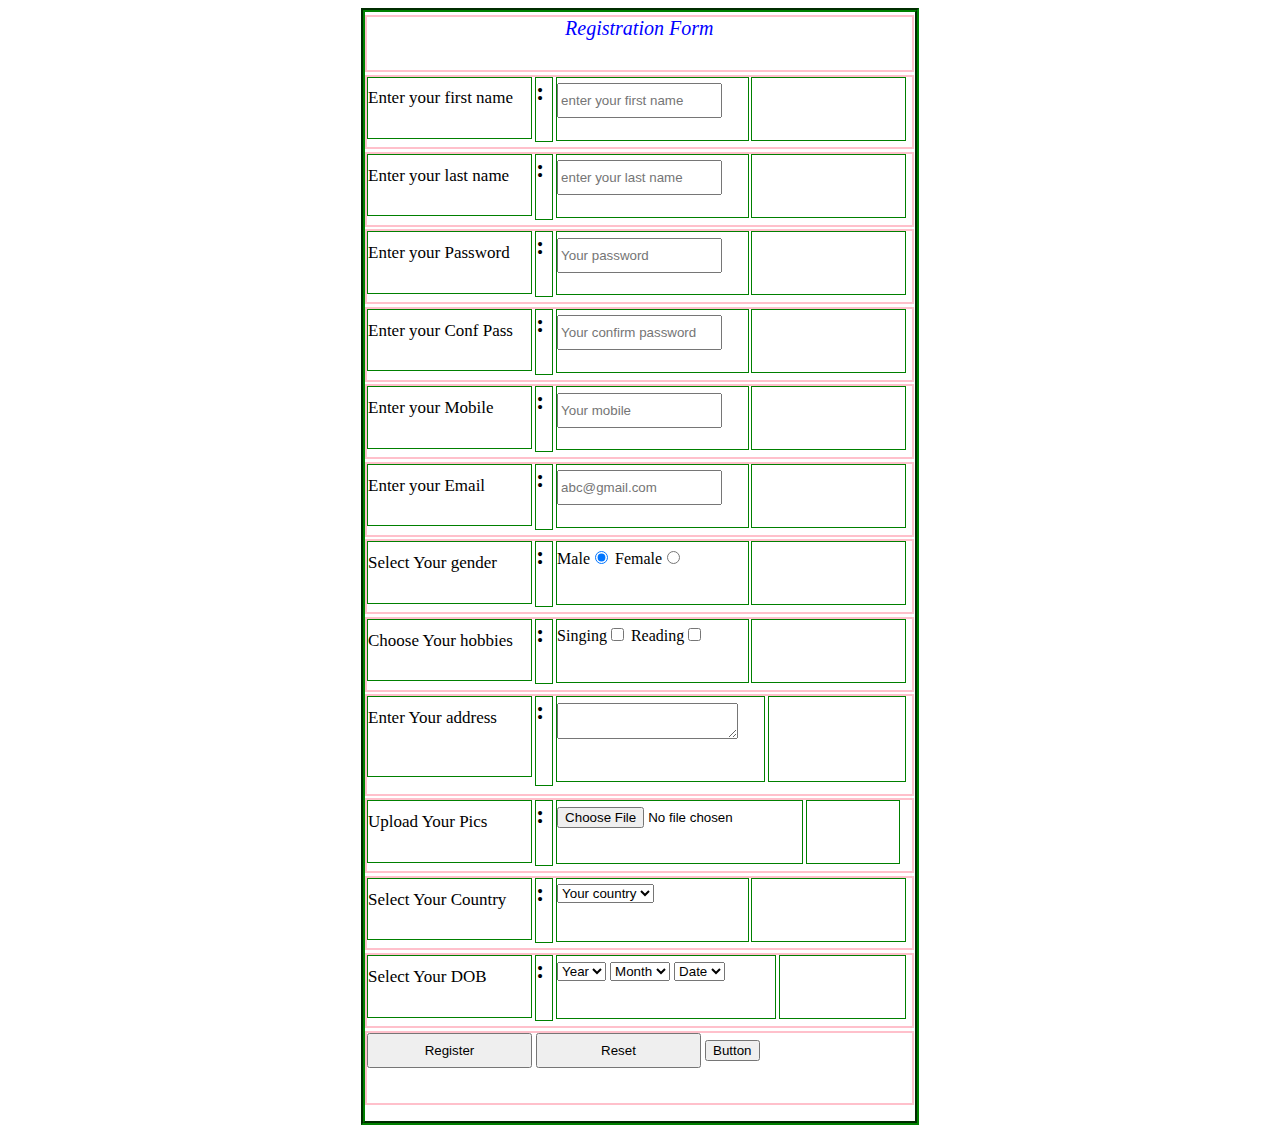
<file: php/trial/mail/regisForm.html>
<html>
	<head>
		<link rel="stylesheet" type="text/css" href="style.css"/>
		<script type="text/javascript" src="validation.js"></script>
	</head>
	<body>
		<div id="main">
			<form method="" action="">
			<div class="row" style="color:blue;font-size:20px;font-style:italic;text-align:center;height:6%;">
			Registration Form
			</div>
			<div class="row">
				<div class="col">Enter your first name</div>
				<div class="col1">:</div>
				<div class="col2"><input type="text" onBlur="chkBlnk('fn','error')" onKeyPress="return chkNum(event,'error')" name="fn" id="fn" title="first name" placeholder="enter your first name" maxlength="10" required/></div>
				<div class="col3" id="error"></div>
			</div>
			<div class="row">
				<div class="col">Enter your last name</div>
				<div class="col1">:</div>
				<div class="col2"><input type="text" name="ln" onBlur="chkBlnk('ln','error1')" onKeyPress="return chkNum(event,'error1')" id="ln" placeholder="enter your last name"title="last name"  maxlength="10" required/></div>
				<div class="col3" id="error1"></div>
			</div>
			<div class="row">
				<div class="col">Enter your Password</div>
				<div class="col1">:</div>
				<div class="col2"><input type="password" onBlur="chkPass()" name="pwd" id="pwd" placeholder="Your password"  rquired/></div>
				<div class="col3" id="error2"></div>
			</div>
			<div class="row">
				<div class="col">Enter your Conf Pass</div>
				<div class="col1">:</div>
				<div class="col2"><input type="password" onBlur="chkCpass()" name="cpwd" id="cpwd" placeholder="Your confirm password"  rquired/></div>
				<div class="col3" id="error3"></div>
			</div>
			<div class="row">
				<div class="col">Enter your Mobile</div>
				<div class="col1">:</div>
				<div class="col2"><input type="number" pattern="[0-9]*" name="pwd" id="pwd" placeholder="Your mobile"  rquired/></div>
				<div class="col3"></div>
			</div>
			<div class="row">
				<div class="col">Enter your Email</div>
				<div class="col1">:</div>
				<div class="col2"><input type="email"  name="eid" id="eid" onBlur="chkEid()" placeholder="abc@gmail.com"  required/></div>
				<div class="col3" id="error5"></div>
			</div>
			<div class="row">
				<div class="col">Select Your gender</div>
				<div class="col1">:</div>
				<div class="col2">
				Male<input type="radio"  name="gen" id="eid" value="m" checked="checked" />
				Female<input type="radio"  name="gen" id="eid" value="f"  ></div>
				<div class="col3"></div>
			</div>
			<div class="row">
				<div class="col">Choose Your hobbies</div>
				<div class="col1">:</div>
				<div class="col2">
				Singing<input type="checkbox"  name="cheklist[]" value="Singing"  rquired/>
				Reading<input type="checkbox"  name="cheklist[]"  value="Reading"  rquired/></div>
				<div class="col3"></div>
			</div>
			<div class="row" style="height:11%;">
				<div class="col">Enter Your address</div>
				<div class="col1">:</div>
				<div class="col2" style="width:38%;">
				<textarea></textarea></div>
				<div class="col3" style="width:25%;"></div>
			</div>
			<div class="row">
				<div class="col">Upload Your Pics</div>
				<div class="col1">:</div>
				<div class="col2" style="width:45%;">
				<input type="file" name="f"/></div>
				<div class="col3" style="width:17%;"></div>
			</div>
			<div class="row">
				<div class="col">Select Your Country</div>
				<div class="col1">:</div>
				<div class="col2">
					<select onFocus="chkCity()" name="cont" id="cont">
						<option value="" selected="selected" disabled="disabled">Your country</option>
						<option value="india">India</option>
						<option value="pakistan">Pakistan</option>
						<option value="nepal">Nepal</option>
					</select>
				</div>
				<div class="col3" id="error10"></div>
			</div>
			<div class="row">
				<div class="col">Select Your DOB</div>
				<div class="col1">:</div>
				<div class="col2" style="width:40%;">
					<select name="city" id="city">
						<option value="" selected="selected" disabled="disabled">Year</option>
					
					</select>
					<select name="city" id="city">
						<option value="" selected="selected" disabled="disabled">Month</option>
					</select>
					<select name="city" id="city">
						<option value="" selected="selected" disabled="disabled">Date</option>
					</select>
				</div>
				<div class="col3" style="width:23%;"></div>
			</div>
			<div class="row">
				<input type="submit" value="Register" name="send"/>
				<input type="reset" value="Reset"/>
				<input type="button" value="Button" name="button"/>
			</div>
			</form>
		</div>
	</body>
</html>
</file>
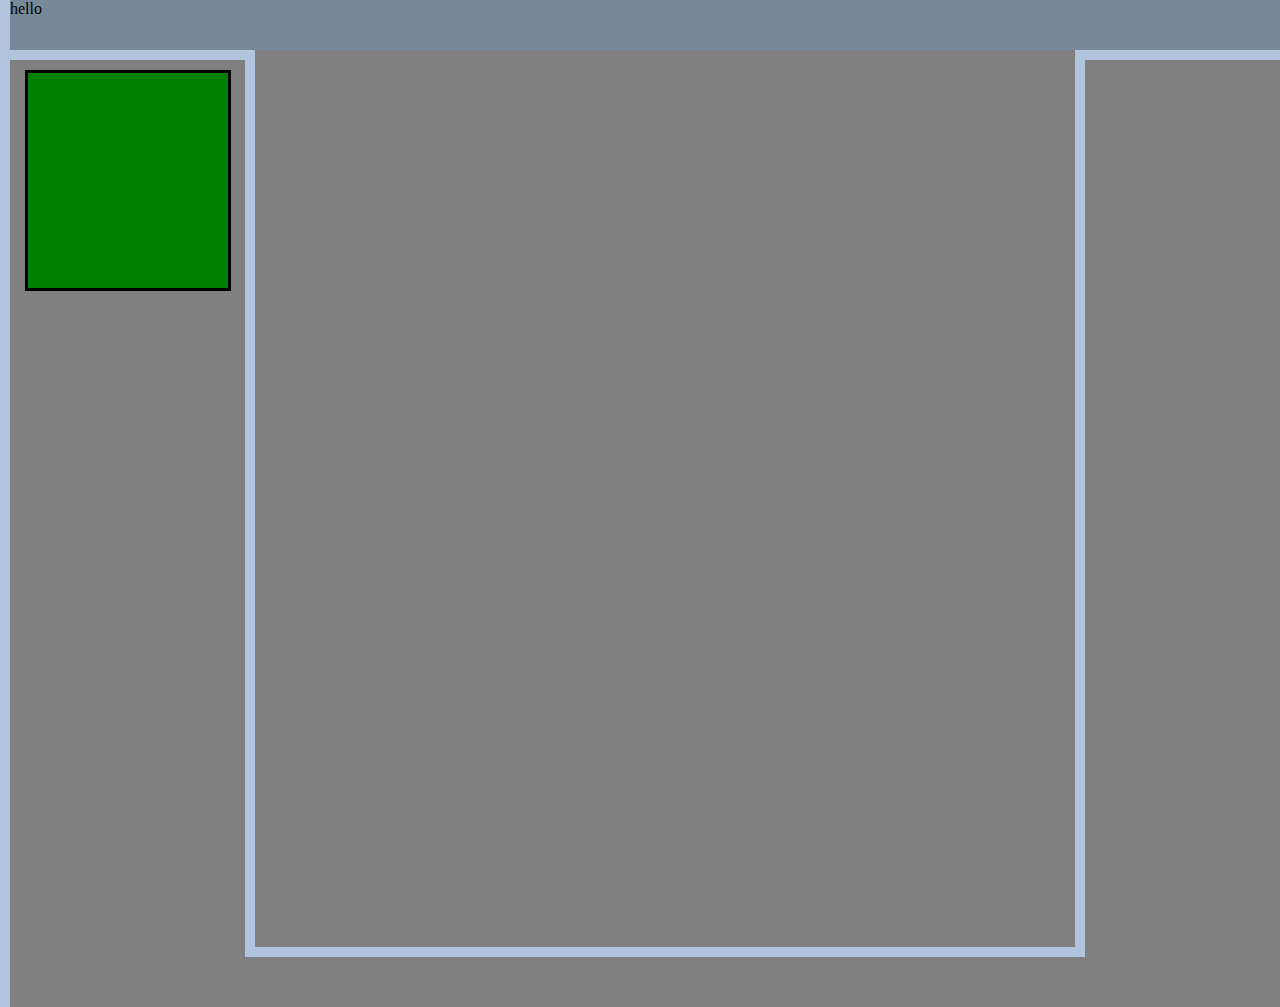
<file: php/trial/teacherProfile/demo.html>
<html>
<head>
	<link rel="stylesheet" type="text/css" href="style.css">
</head>
<body>
<div class="head">hello</div>
<div class="left">
<div class="pic"></div>
</div>
<div class="main"></div>
<div class="right"></div>
<div class="foot"></div>
</body>
</html>
</file>
<file: php/trial/mail/style.css>
#main
		{
			width:550px;
			height:auto;
			border:4px groove green;
			margin:auto;
			}
			.row
			{
			width:99%;
			height:8%;
			border:2px solid pink;
			margin-top:0.5%;
			}
			.col
			{
			width:30%;
			height:70%;
			border:1px solid green;
			float:left;
			padding-top:2%;
			font-size:17px;
			}
			.col1
			{
			width:3%;
			height:90%;
			border:1px solid green;
			float:left;
			font-size:25px;
			font-weight:bold;
			margin-left:0.5%;
			}
			.col2
			{
			width:35%;
			height:80%;
			border:1px solid green;
			float:left;
			margin-left:0.5%;
			padding-top:1%;
			}
			.col3
			{
			width:28%;
			height:80%;
			border:1px solid green;
			float:left;
			margin-left:0.5%;
			padding-top:1%;
			color:red;
			}
		input[type=reset],input[type=submit],input[type=text],input[type=password],input[type=number],input[type=email]
			{
			width:165;
			height:35px;
			}
</file>
<file: php/trial/teacherProfile/style.css>
body
{
	width:auto;
	background:#B0C4DE;
}

div.head
{
	position:fixed;
	top:0px;
	left:10px;
	width:1328;
	height:50px;
	z-index: 1;
	background-color: #778899;
}
div.left
{
	position:absolute;
	top:60px;
	left:10px;
	width:235px;
	height:900px;
	background-color: grey;
}
div.pic
{
	position: absolute;
	
	margin:10px 5px 0px 15px;
	border:3px solid black;
	left:0px;
	top:0px;
	background-color: green;
	width: 200px;
	height: 215px;
}
	
	div.leftmenu
{
	position:absolute;
	top:230px;
	left:0px;
	width:235px;
	height:500px;
	background-color: grey;
}

	
div.main
{
	position: relative;
	top: 39px;
	left: 247px;
	width: 820px;
	min-height:900px;
	height: auto;
	background-color: grey;
}
div.right
{
	position: absolute;
	top: 60px;
	left: 1085px;
	width: 253px;
	background-color:grey;
	
	height: 900px;
	
}
div.foot
{
	position: relative;
	top:49px;
	left: 2px;
	width:1328px;
	height:50px;
	background-color: grey;
}
span.err_msg
{
background-color:yellow;
}








ul	
  {
			list-style-image:url('ul.ico');
			
 }















/*<style type="text/css">*/
.classname {
	-moz-box-shadow:inset 0px 1px 0px 0px #ffffff;
	-webkit-box-shadow:inset 0px 1px 0px 0px #ffffff;
	box-shadow:inset 0px 1px 0px 0px #ffffff;
	background:-webkit-gradient( linear, left top, left bottom, color-stop(0.05, #ededed), color-stop(1, #dfdfdf) );
	background:-moz-linear-gradient( center top, #ededed 5%, #dfdfdf 100% );
	filter:progid:DXImageTransform.Microsoft.gradient(startColorstr='#ededed', endColorstr='#dfdfdf');
	background-color:#ededed;
	-webkit-border-top-left-radius:0px;
	-moz-border-radius-topleft:0px;
	border-top-left-radius:0px;
	-webkit-border-top-right-radius:31px;
	-moz-border-radius-topright:31px;
	border-top-right-radius:31px;
	-webkit-border-bottom-right-radius:0px;
	-moz-border-radius-bottomright:0px;
	border-bottom-right-radius:0px;
	-webkit-border-bottom-left-radius:0px;
	-moz-border-radius-bottomleft:0px;
	border-bottom-left-radius:0px;
	text-indent:-16.4px;
	border:2px solid #dcdcdc;
	display:inline-block;
	color:#509993;
	font-family:Trebuchet MS;
	font-size:15px;
	font-weight:bold;
	font-style:normal;
	height:40px;
	line-height:40px;
	width:105px;
	text-decoration:none;
	text-align:center;
	text-shadow:-3px 12px 2px #ffffff;
}
.classname:hover {
	background:-webkit-gradient( linear, left top, left bottom, color-stop(0.05, #dfdfdf), color-stop(1, #ededed) );
	background:-moz-linear-gradient( center top, #dfdfdf 5%, #ededed 100% );
	filter:progid:DXImageTransform.Microsoft.gradient(startColorstr='#dfdfdf', endColorstr='#ededed');
	background-color:#dfdfdf;
}.classname:active {
	position:relative;
	top:1px;
}/*</style>
 This button was generated using CSSButtonGenerator.com */
</file>
